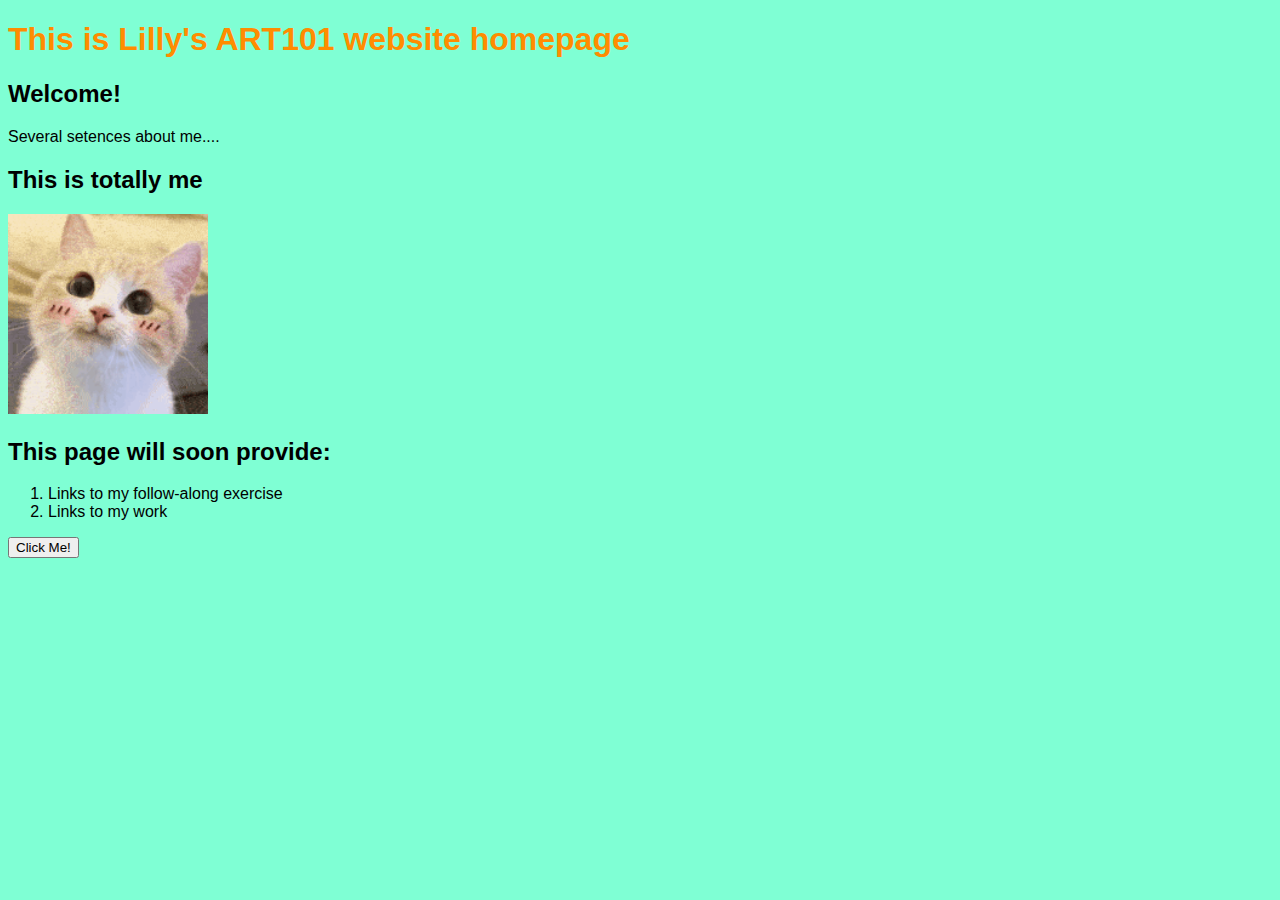
<file: index.html>
<!doctype html>
<html xmlns="http://www.w3.org/1999/xhtml" lang="en-EN">

    <head>
        <title>Ilia's ART101 Homepage</title>
        <link href="site.css" rel="stylesheet" type="text/css" />
        <script src="https://code.jquery.com/jquery-3.7.1.min.js"></script>
        <script src="index.js" defer></script>
    </head>


    <body>
        <h1>This is Lilly's ART101 website homepage</h1>
        <h2>Welcome!</h2>
        <p>Several setences about me....</p>
        <h2>This is totally me</h2>
        <img id="mykitten" src="images/cute_cat.gif" alt="A picture of me" />
        <h2>This page will soon provide:</h2>
        <ol>
            <li>Links to my follow-along exercise</li>
            <li>Links to my work</li>
        </ol>
        <button id="needy-button">Click Me!</button>

    </body>


</html>
</file>
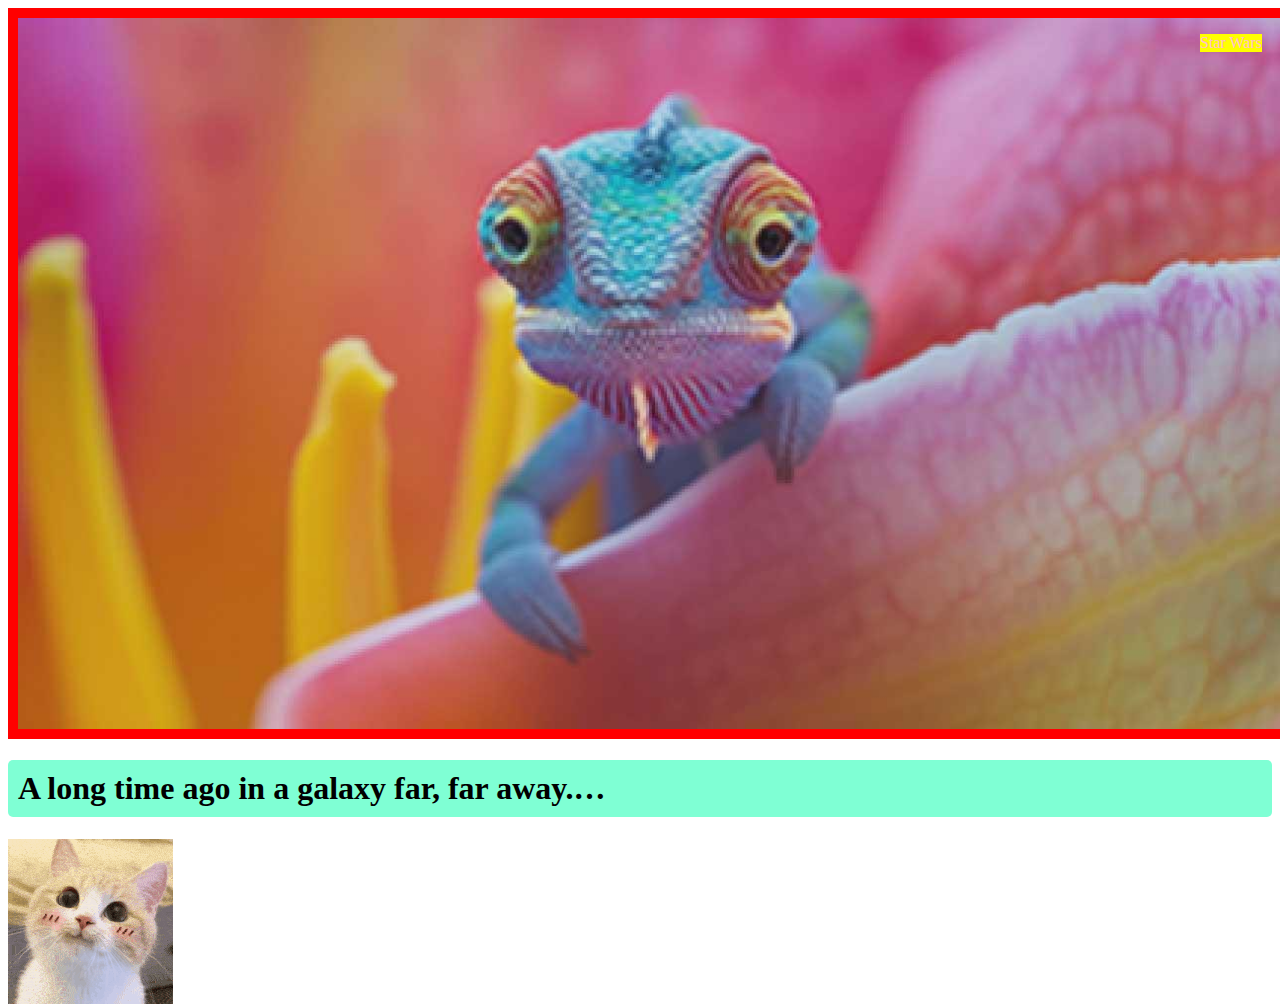
<file: exercises/env01.html>
<!doctype html>
<html xmlns="http://www.w3.org/1999/xhtml" lang="en-EN">

    <head>
        <title>Lilly's ART101 Homepage</title>
        <link href="env.css" rel="stylesheet" type="text/css" />
    </head>

    <body>
        <div class ="container">
            <img id="myphoto" src="/images/background.jpg" alt="A picture of me" />
            <h1 id="highlight1">A long time ago in a galaxy far, far away.…</h1>
            <p id="highlight2">Star Wars</p>
        </div>
        <div class="contianer1">
            <img id="myphoto1" src="/images/cute_cat.gif" alt="A picture of me" />
        </div>
    </body>

</html>
</file>
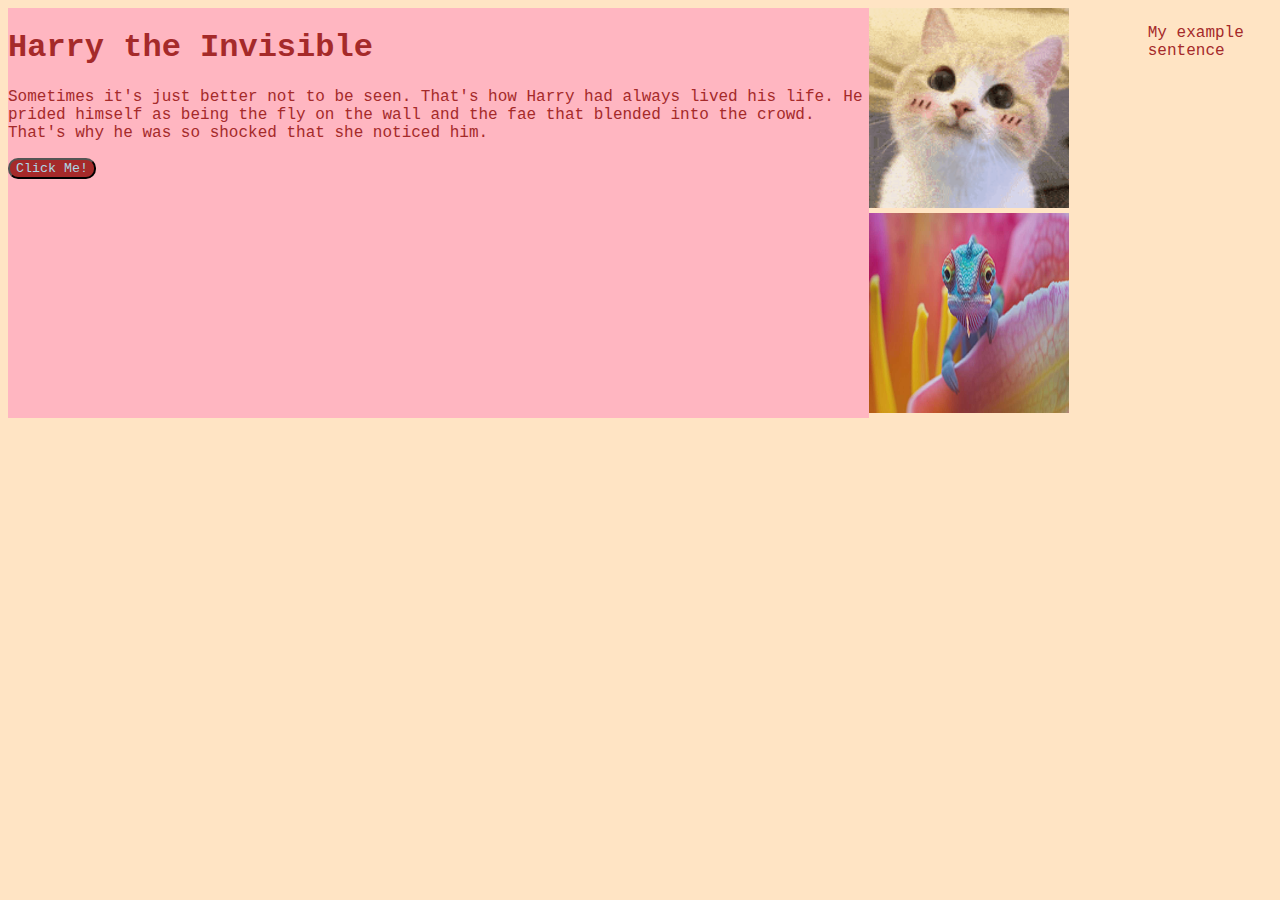
<file: exercises/env03.html>
<!DOCTYPE html>
<header>
    <title>Lilly's ART101 Homepage</title>
    <link href="env03.css" rel="stylesheet" type="text/css" />
    <script src="https://code.jquery.com/jquery-3.7.1.min.js"></script>
    <script src="env03.js" defer></script>
</header>

<body> 
    <div class="container">
        <h1>Harry the Invisible</h1> 
        <p>Sometimes it's just better not to be seen. 
            That's how Harry had always lived his life. 
            He prided himself as being the fly on the wall
            and the fae that blended into the crowd. 
            That's why he was so shocked that she noticed
            him.
        </p>
        <button class="clicker"> Click Me!</button>
    </div>
    <div class="container1">
        <img id="myphoto1" src="/images/cute_cat.gif" alt="A picture of me" />
        <img id="myphoto2" src="/images/background.jpg" alt="A picture of me" />
    </div>
    <div id = "output"> 
        
    </div>
</body>
</file>
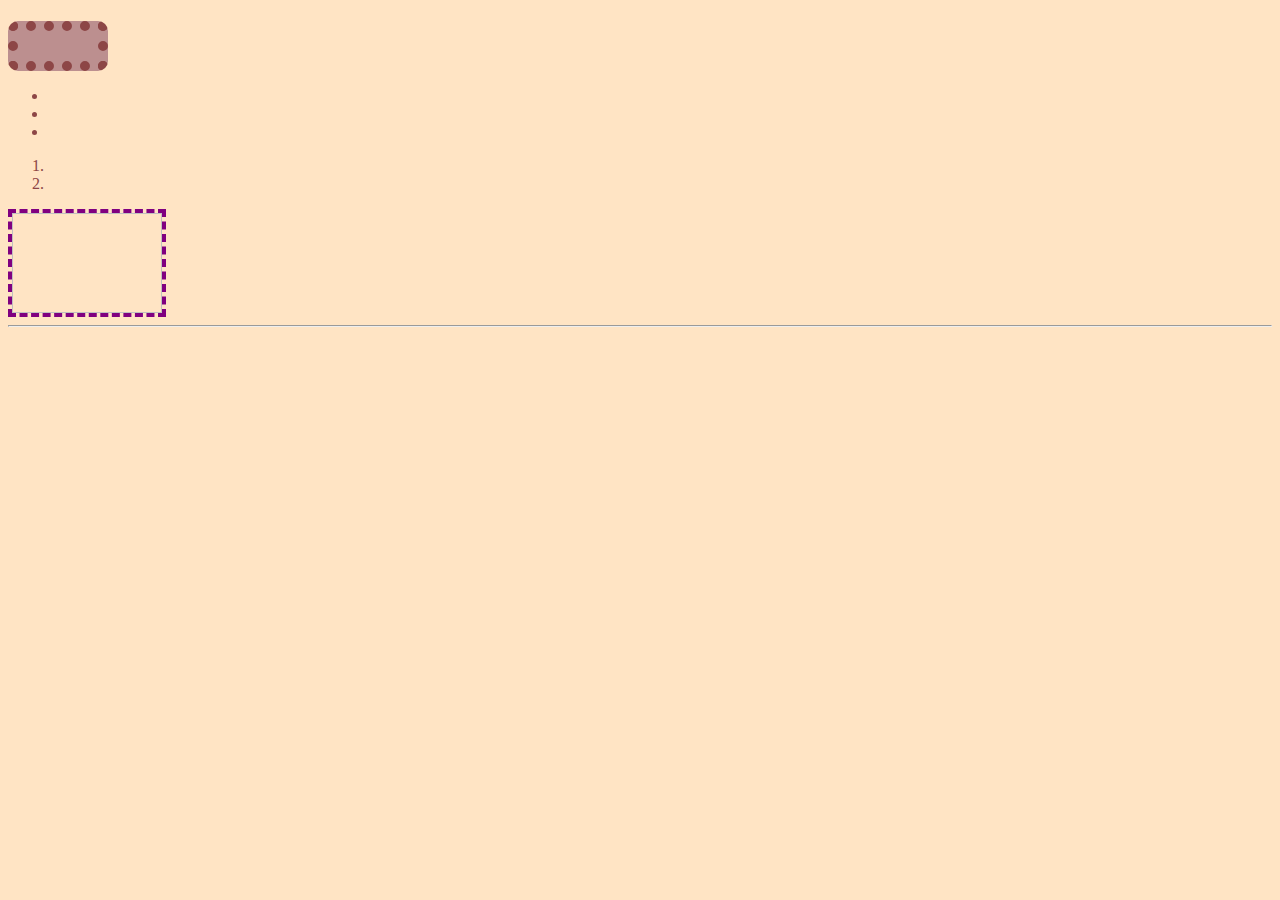
<file: exercises/example_section.html>
<!DOCTYPE html>
<html>

<head>
    <meta charset="UTF-8">
    <title>Demo Page</title>
    <link rel="stylesheet" href="example_section.css" type="text/css">
</head>

<body>
    <h1> </h1>
    <h2> </h2>
    <p> </p>

    <div>
        <button> </button>
    </div>

    <ul>
        <li> </li>
        <li> </li>
        <li> </li>
    </ul>

    <ol>
        <li> </li>
        <li> </li>
    </ol>

    <img>

    <hr>

    <div>
        <div> </div>
        <div> </div>
        <div> </div>
    </div>

    <p> <br> </p>

    <footer>
        <p> </p>
    </footer>
</body>

</html>
</file>
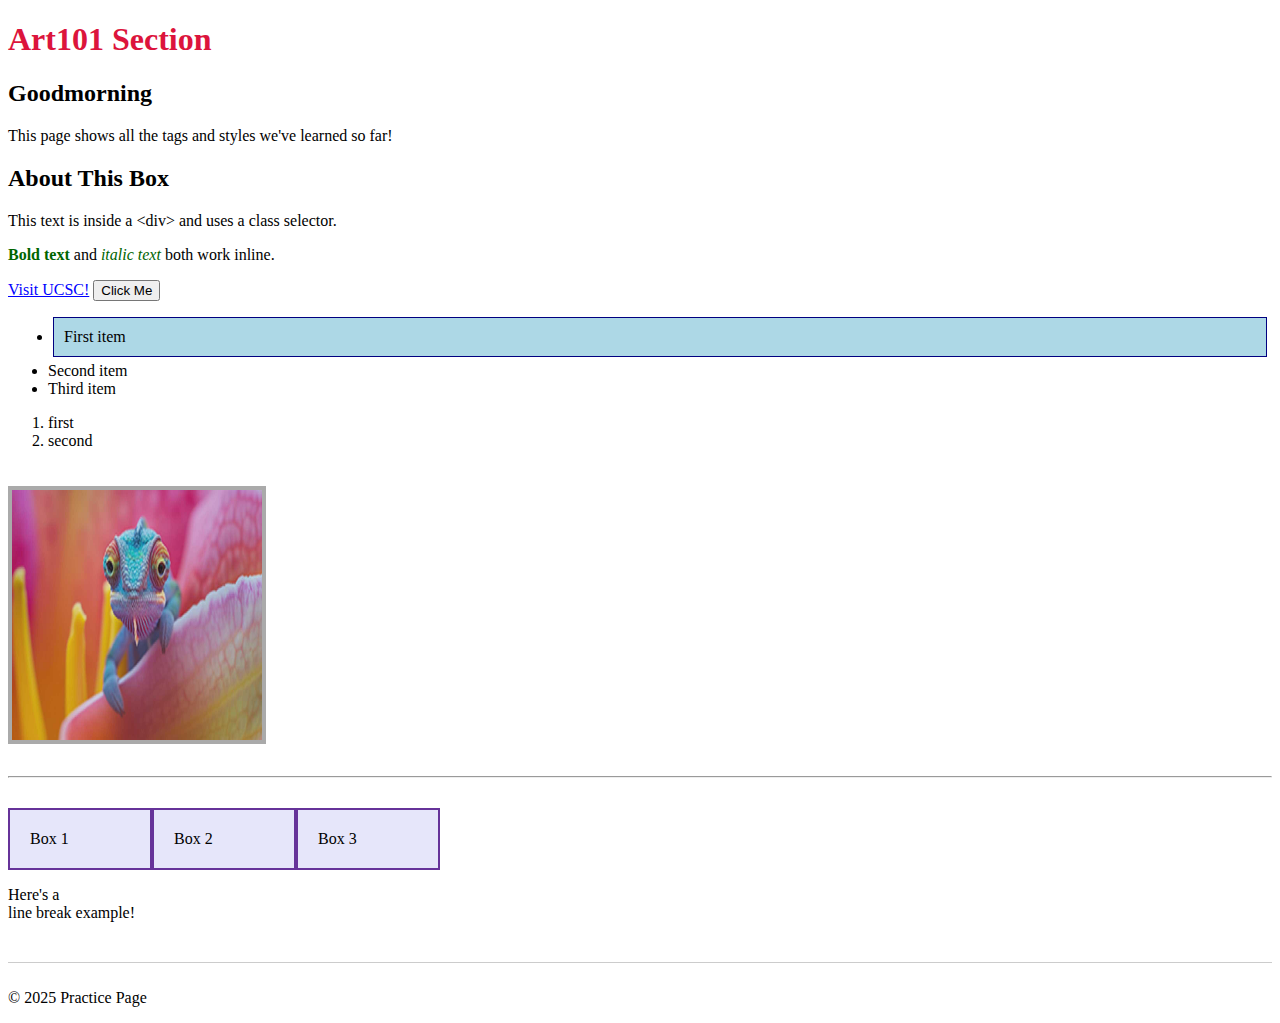
<file: exercises/section1.html>
<!DOCTYPE html>
<html>
<head>
  <meta charset="UTF-8">
  <title>Demo Page</title>
  <link rel="stylesheet" href="section1.css" type="text/css">
</head>

<body>
  <h1 id="main-title">Art101 Section</h1>
  <h2 class="subtitle">Goodmorning</h2>

  <p>This page shows all the tags and styles we've learned so far!</p>

  <div class="info-box">
    <h2 id="about">About This Box</h2>
    <p class="highlight">This <span>text</span> is inside a &lt;div&gt; and uses a class selector.</p>
    <p><strong>Bold text</strong> and <em>italic text</em> both work inline.</p>
    <a href="https://www.ucsc.edu" target="blank">Visit UCSC!</a>
    <button class="button">Click Me</button>
  </div>

  <ul>
    <li class="special">First item</li>
    <li>Second item</li>
    <li>Third item</li>
  </ul>

  <ol> 
    <li>first</li>
    <li>second</li>
  </ol>

  <img id="myphoto" src="/images/background.jpg" alt="cool">

  <hr>

  <div class="flex-container">
    <div class="box">Box 1</div>
    <div class="box">Box 2</div>
    <div class="box">Box 3</div>
  </div>

  <p>Here's a <br> line break example!</p>

  <footer>
    <p>&copy; 2025 Practice Page</p>
  </footer>
</body>
</html>
</file>
<file: site.css>
body{
    background: aquamarine;
    font-family: Verdana, Geneva, Tahoma, sans-serif;
}
h1{
    color: darkorange;
}
.highlight_01{
    background: yellow;
}

#mykitten{
    width:200px
}
</file>
<file: exercises/env.css>
#highlight1{
    background-color: aquamarine;
}
#highlight2{
    background-color: yellow;
}

body{
    color: pink;
}

.container{
    position: relative;
}

.container img{
    width: 100%;
    display:block;
}

.container h1{
    bottom: 10px;
    left:10px;
    color: black;
    font-weight: bold;
    padding: 10px;
    border-radius: 5px;
}

.container p{
    position:absolute;
    top:10px;
    right:10px;
}
#myphoto {
    border: 10px solid red;
}
#myphoto1{
    position: absolute;
}
</file>
<file: exercises/env03.css>
body{
    background-color: bisque;
    font-family: 'Courier New', Courier, monospace;
    color:brown;
    display: flex;
    justify-content: center;
}

h1:hover{
    color:lightblue;
}

button{
    background-color: brown;
    color:lightblue;
    font-family: 'Courier New', Courier, monospace;
    border-radius: 10px;

}
button:hover{
    background-color: lightblue;
    color:brown;

}

.container{
    width: 100%;
    background-color: lightpink;
}

#myphoto1{
    width:200px;
    height: 200px; 
}
#myphoto2{
    width:200px;
    height: 200px; 
}
</file>
<file: exercises/example_section.css>
body{
    background-color:bisque;
    font-family:cursive;
    color:rgb(141, 70, 70);
}

button{
    background-color: rosybrown;
    color:seashell;
    border-radius: 10px;
    font-family:cursive;
    border: 10px dotted rgb(141,70,70);
    width: 100px;
    height: 50px;
}

button:hover{
    background-color: skyblue;
    color: purple;
    border: 5px dotted orange;
}

img{
    height:100px;
    width:150px;
    display:flex;
    border: 4px dashed purple;
}

#cat{
    border: 4px dashed orange;
}
</file>
<file: exercises/section1.css>
/* body {
  font-family: sans-serif;
  color: #333;
  background: #f8f8ff;
  margin: 0;
  padding: 20px;
}

span{
  background: pink;
}

#about{
  text-decoration:underline;
}

p {
  font-size: 16px;
}

.subtitle {
  text-decoration:line-through;
}

.highlight {
  color: seagreen;
}

.info-box {
  background: #fffbe6;
  border: 2px dashed orange;
  padding: 15px;
  margin: 20px 0;
  /* text-decoration: dashed underline; */
}

.button{
  background: green;
  color: white;
  border: 3px dashed pink;
}

.button:hover {
  background: lightblue;
  color: green;
}

#main-title {
  color: crimson;
}

#myphoto {
  margin: 20px auto;
  border: 4px solid #aaa;
  width: 250px;
  height: 250px;
}

strong, em {
  color: darkgreen;
}

.info-box a {
  color: blue;
}

a:hover {
  color: hotpink;
}

.special {
  background: lightblue;
  padding: 10px;
  border: 1px solid navy;
  margin: 5px;
}

.flex-container {
  display: flex;
  margin-top: 30px;
}

.box {
  background: lavender;
  border: 2px solid rebeccapurple;
  padding: 20px;
  width: 100px;
}

footer {
  margin-top: 40px;
  border-top: 1px solid #ccc;
  padding-top: 10px;
} */
</file>
